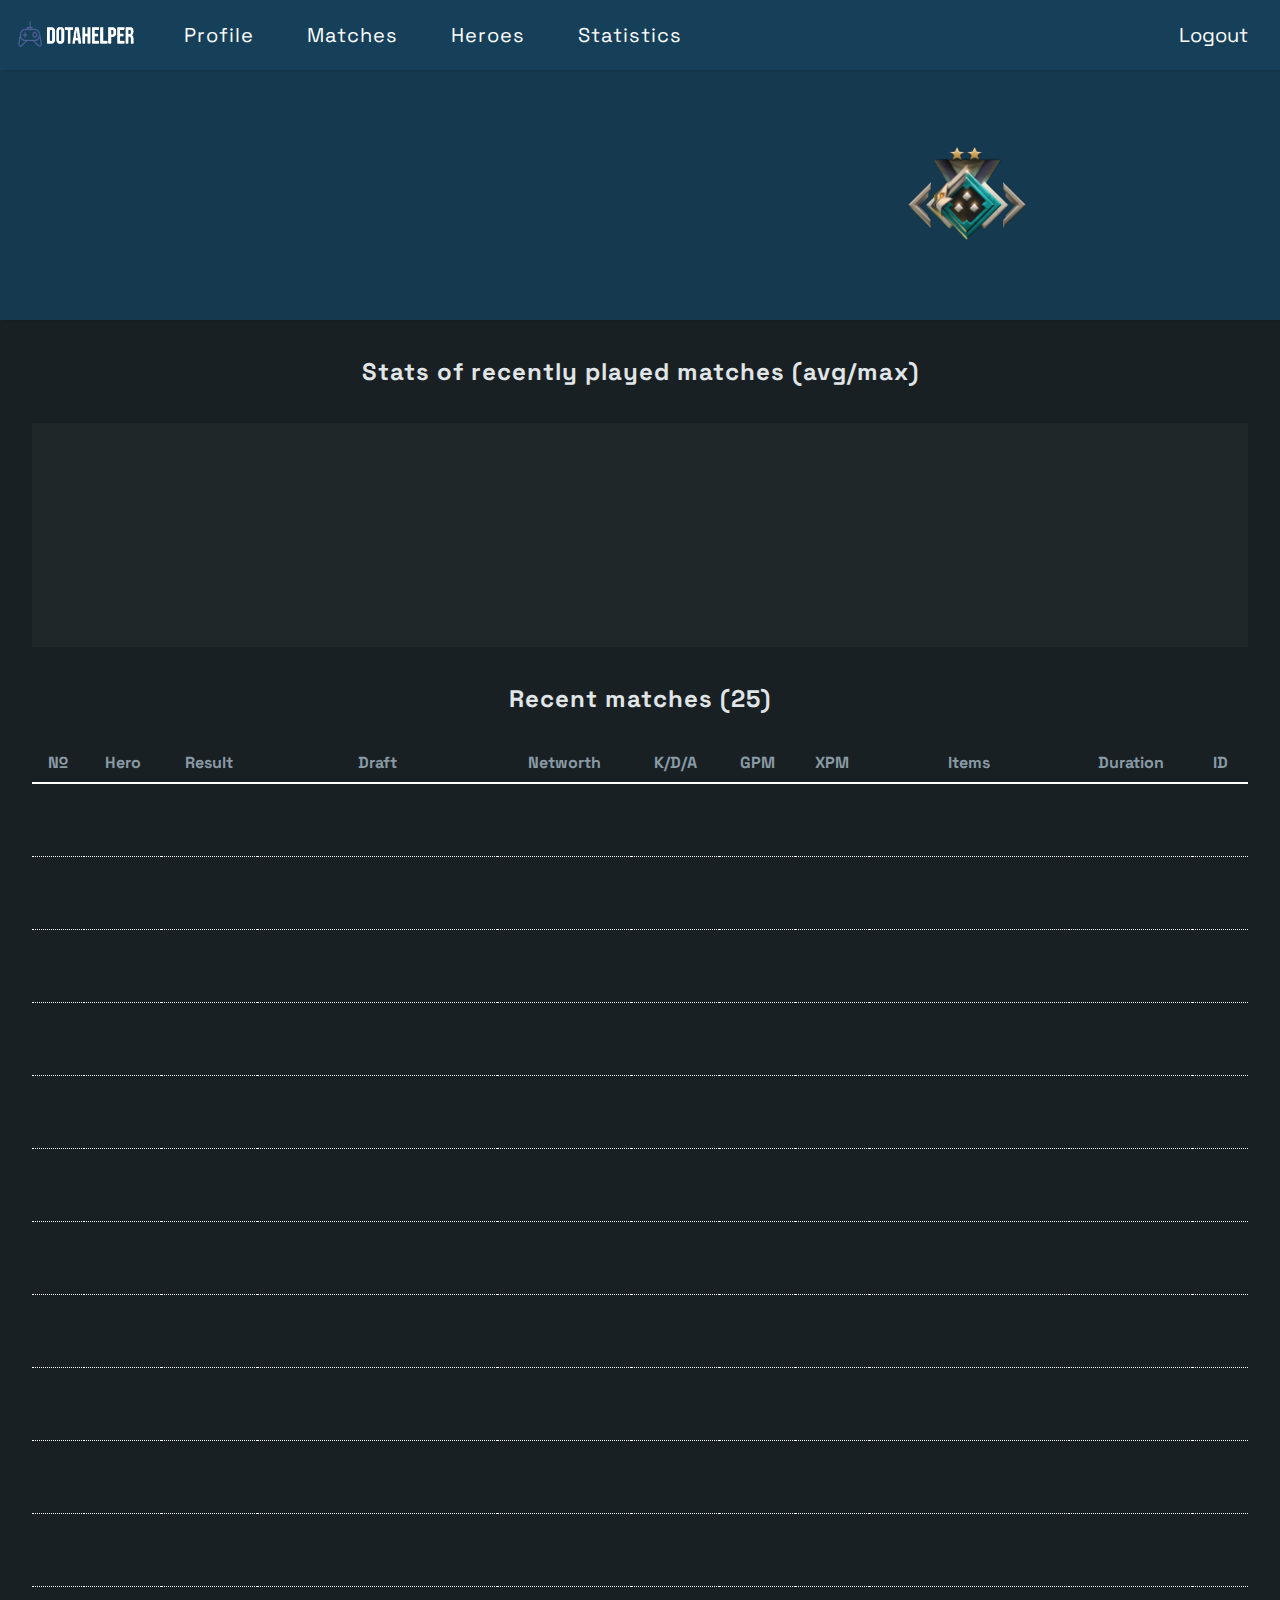
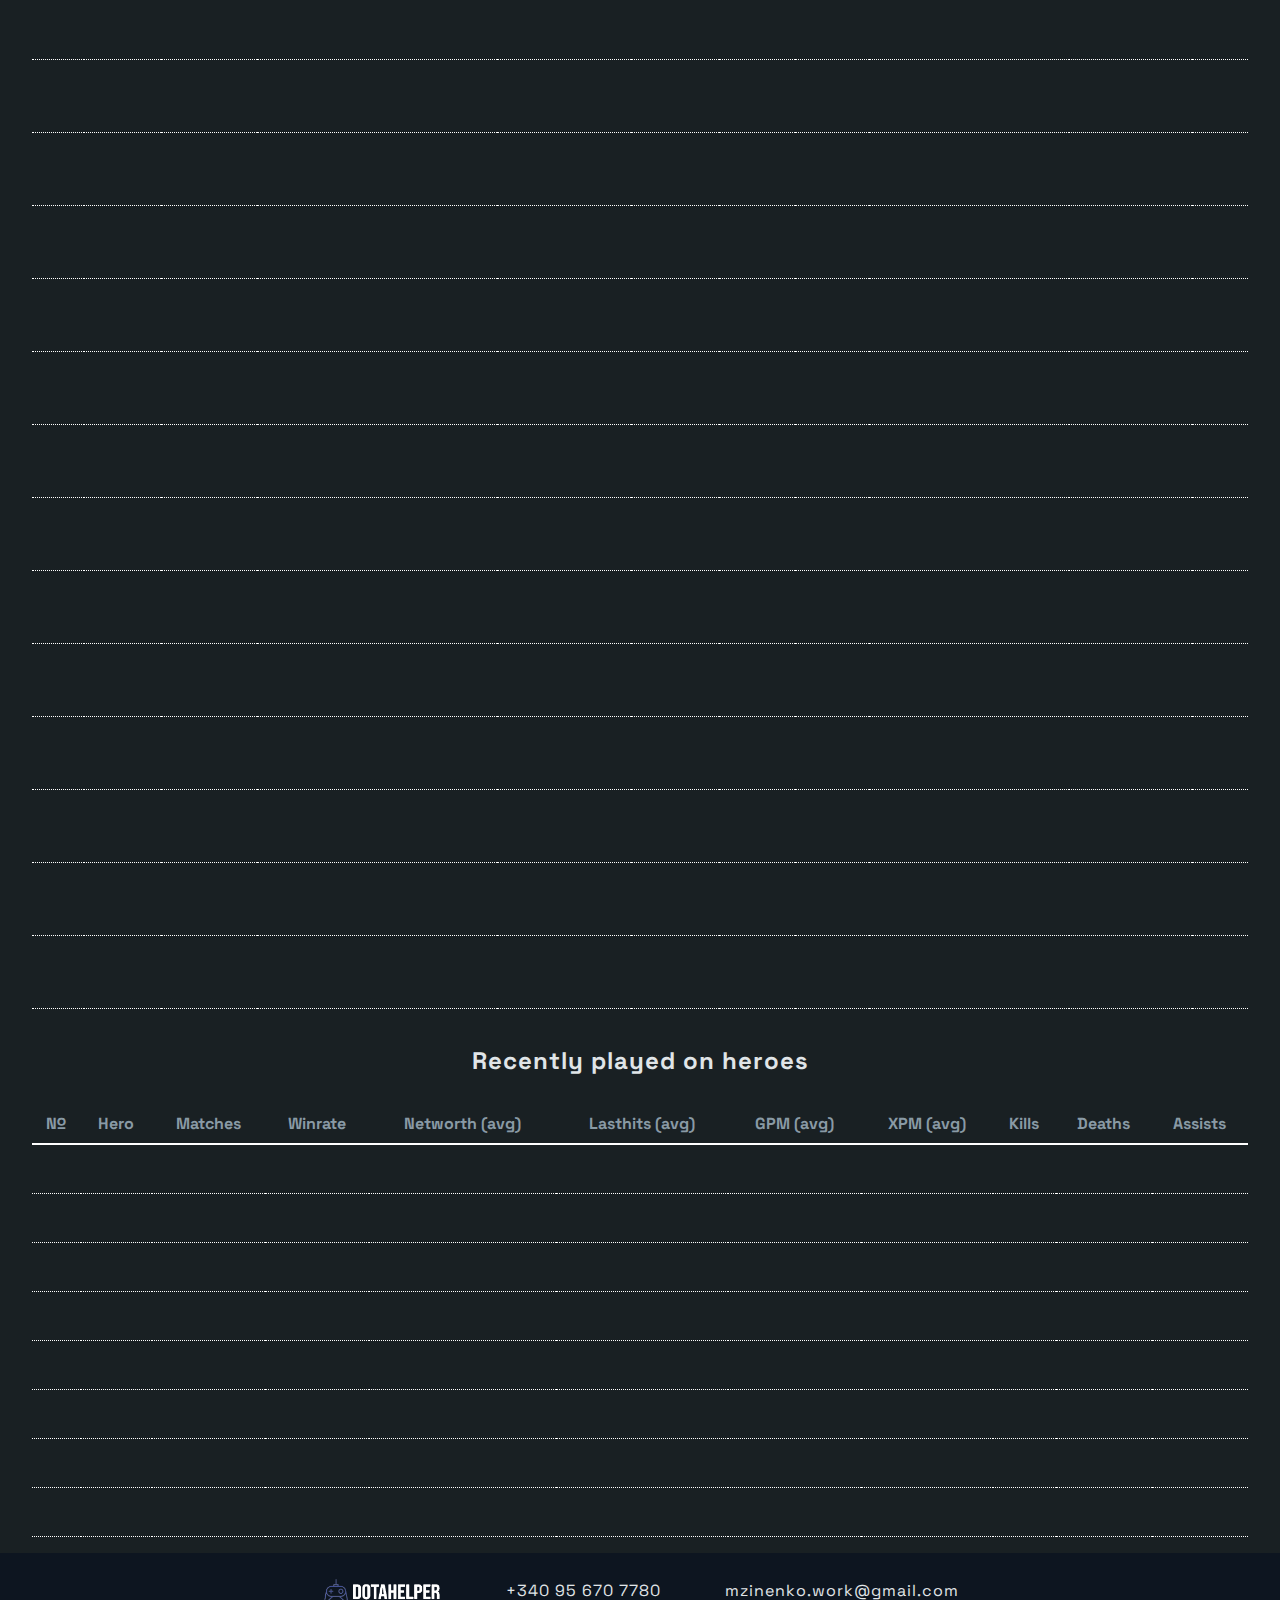
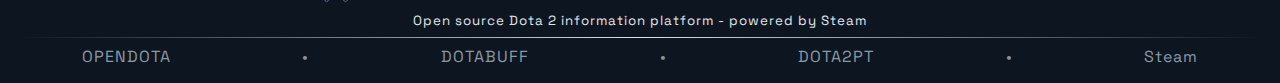
<file: index.html>
<!DOCTYPE html>
<html lang="en">

<head>
    <meta charset="UTF-8">
    <meta http-equiv="X-UA-Compatible" content="IE=edge">
    <meta name="viewport" content="width=device-width, initial-scale=1.0">
    <title>Dota Helper</title>
    <link rel="shortcut icon" href="/image/favicon.png" type="image/x-icon">
    <link rel="preconnect" href="https://fonts.googleapis.com">
    <link rel="preconnect" href="https://fonts.gstatic.com" crossorigin>
    <link href="https://fonts.googleapis.com/css2?family=Space+Grotesk:wght@300;400;500;600;700&display=swap"
        rel="stylesheet">
    <link rel="stylesheet" href="style.css">
</head>

<body id="mainBody">
    <a id="to-top">
        <div class="mark"></div>
    </a>
    <nav id="mainNav" class="navbar navbar_bg-dark sidenav">
        <button id="openbtn" class="navbar__toggler">☰</button>
        <div class="navbar__logo"><img src="/image/logo-removed-bg.png" alt="" width="120px" height="30px"></div>
        <div class="option">
            <a id="profile" class="navbar__link navbar__link_text-info" href="#profile-anchor">Profile</a>
            <a id="matches" class="navbar__link navbar__link_text-info" href="#matches-anchor">Matches</a>
            <a id="heroes" class="navbar__link navbar__link_text-info" href="#heroes-anchor">Heroes</a>
            <a id="statistics" class="navbar__link navbar__link_text-info" href="#statistics-anchor">Statistics</a>
        </div>
        <button class="navbar__logout-button">Logout</button>
    </nav>

    <a class="navbar-anchor" name="profile-anchor"></a>
    <div class="profile-info">
        <div class="profile-info__logo skeleton"></div>
        <div class="profile-info__content profile-content">
            <div class="profile-content__buttons profile-buttons">
                <div class="profile-buttons__title skeleton skeleton-text-24"></div>
                <div class="profile-buttons__picture skeleton" style="margin-left: .5rem;"></div>
            </div>
            <div class="profile-info__stats stats">
                <div style="width: 80%">
                    <div class="stats__container wins skeleton skeleton-text"></div>
                    <div class="stats__container wins skeleton skeleton-text"></div>
                </div>
            </div>
        </div>
        <div class="profile-info__rank"><img src="/image/rank_image-removebg-preview.png" alt="" height="124px"
                width="124px"></div>
    </div>

    <main class="content-container main-content">
        <a class="navbar-anchor" name="statistics-anchor"></a>
        <h2>Stats of recently played matches (avg/max)</h2>
        <div class="main-content__recently-played recently-played">
            <ul class="recently-played__list recent-matches-list">
                <li class="recent-matches-list__item ">
                    <div style="height: 57px; width: 100px;">
                        <div class="skeleton skeleton-text-14"></div>
                        <div class="skeleton skeleton-text-24"></div>
                    </div>
                </li>
                <li class="recent-matches-list__item ">
                    <div style="height: 57px; width: 100px;">
                        <div class="skeleton skeleton-text-14"></div>
                        <div class="skeleton skeleton-text-24"></div>
                    </div>
                </li>
                <li class="recent-matches-list__item ">
                    <div style="height: 57px; width: 100px;">
                        <div class="skeleton skeleton-text-14"></div>
                        <div class="skeleton skeleton-text-24"></div>
                    </div>
                </li>
                <li class="recent-matches-list__item ">
                    <div style="height: 57px; width: 100px;">
                        <div class="skeleton skeleton-text-14"></div>
                        <div class="skeleton skeleton-text-24"></div>
                    </div>
                </li>
                <li class="recent-matches-list__item ">
                    <div style="height: 57px; width: 100px;">
                        <div class="skeleton skeleton-text-14"></div>
                        <div class="skeleton skeleton-text-24"></div>
                    </div>
                </li>
                <li class="recent-matches-list__item ">
                    <div style="height: 57px; width: 100px;">
                        <div class="skeleton skeleton-text-14"></div>
                        <div class="skeleton skeleton-text-24"></div>
                    </div>
                </li>
                <li class="recent-matches-list__item ">
                    <div style="height: 57px; width: 100px;">
                        <div class="skeleton skeleton-text-14"></div>
                        <div class="skeleton skeleton-text-24"></div>
                    </div>
                </li>
                <li class="recent-matches-list__item ">
                    <div style="height: 57px; width: 100px;">
                        <div class="skeleton skeleton-text-14"></div>
                        <div class="skeleton skeleton-text-24"></div>
                    </div>
                </li>
                <li class="recent-matches-list__item ">
                    <div style="height: 57px; width: 100px;">
                        <div class="skeleton skeleton-text-14"></div>
                        <div class="skeleton skeleton-text-24"></div>
                    </div>
                </li>
                <li class="recent-matches-list__item ">
                    <div style="height: 57px; width: 100px;">
                        <div class="skeleton skeleton-text-14"></div>
                        <div class="skeleton skeleton-text-24"></div>
                    </div>
                </li>
                <li class="recent-matches-list__item ">
                    <div style="height: 57px; width: 100px;">
                        <div class="skeleton skeleton-text-14"></div>
                        <div class="skeleton skeleton-text-24"></div>
                    </div>
                </li>
            </ul>
        </div>
        <a class="navbar-anchor" name="matches-anchor"></a>
        <h2>Recent matches (25)</h2>
        <div class="responsive-table-container">
            <table class="table main-content__matches-table matches-table">
                <thead>
                    <th class="matches-table__th _text-muted match-info__num">
                        <button class="matches-table__sort-button">№</button>
                    </th>
                    <th class="matches-table__th _text-muted match-info__hero">
                        <button class="matches-table__sort-button">Hero</button>
                    </th>
                    <th class="matches-table__th _text-muted match-info__result">
                        <button class="matches-table__sort-button">Result</button>
                    </th>
                    <th class="matches-table__th _text-muted match-info__draft">
                        <button class="matches-table__sort-button disabled" disabled>Draft
                    </th>
                    <th class="matches-table__th _text-muted match-info__networth">
                        <button class="matches-table__sort-button">Networth</button>
                    </th>
                    <th class="matches-table__th _text-muted match-info_kda">
                        <button class="matches-table__sort-button">K/D/A</button>
                    </th>
                    <th class="matches-table__th _text-muted match-info__gpm">
                        <button class="matches-table__sort-button">GPM</button>
                    </th>
                    <th class="matches-table__th _text-muted match-info__xpm">
                        <button class="matches-table__sort-button">XPM</button>
                    </th>
                    <th class="matches-table__th _text-muted match-info__items">
                        <button class="matches-table__sort-button disabled" disabled>Items</button>
                    </th>
                    <th class="matches-table__th _text-muted match-info__duration">
                        <button class="matches-table__sort-button">Duration</button>
                    </th>
                    <th class="matches-table__th _text-muted match-info__match-id">
                        <button class="matches-table__sort-button disabled" disabled>ID</button>
                    </th>
                </thead>
                <tbody id="matchesTable">
                    <tr class="matches-table__tr-start"></tr>
                    <template class="matches-table__template">
                        <tr class="match-info" style="width: 100%">
                            <td class="matches-table__td match-info__match-id" data-label="№">
                                <div class="skeleton skeleton-text-14"></div>
                            </td>
                            <td class="matches-table__td match-info__hero" data-label="Hero">
                                <div class="skeleton" style="width: 32px; height: 32px; margin: auto;"></div>
                            </td>
                            <td class="matches-table__td match-info__result" data-label="Result">
                                <div class="skeleton skeleton-text-14"></div>
                            </td>
                            <td class="matches-table__td match-info__draft" data-label="Draft">
                                <div class="draft">
                                    <div class="team team-radiant">
                                        <div class="skeleton" style="width: 24px; height: 24px; margin: 2px;"></div>
                                        <div class="skeleton" style="width: 24px; height: 24px; margin: 2px;"></div>
                                        <div class="skeleton" style="width: 24px; height: 24px; margin: 2px;"></div>
                                        <div class="skeleton" style="width: 24px; height: 24px; margin: 2px;"></div>
                                        <div class="skeleton" style="width: 24px; height: 24px; margin: 2px;"></div>
                                    </div>
                                    <div class="team team-dire">
                                        <div class="skeleton" style="width: 24px; height: 24px; margin: 2px;"></div>
                                        <div class="skeleton" style="width: 24px; height: 24px; margin: 2px;"></div>
                                        <div class="skeleton" style="width: 24px; height: 24px; margin: 2px;"></div>
                                        <div class="skeleton" style="width: 24px; height: 24px; margin: 2px;"></div>
                                        <div class="skeleton" style="width: 24px; height: 24px; margin: 2px;"></div>
                                    </div>
                                </div>
                            </td>
                            <td class="matches-table__td match-info__networth" data-label="Networth">
                                <div class="skeleton skeleton-text-14"></div>
                            </td>
                            <td class="matches-table__td match-info__kda" data-label="K/D/A">
                                <div class="skeleton skeleton-text-14"></div>
                            </td>
                            <td class="matches-table__td match-info__gpm" valign="center" data-label="GPM">
                                <div class="skeleton skeleton-text-14"></div>
                            </td>
                            <td class="matches-table__td match-info__xpm" data-label="XPM">
                                <div class="skeleton skeleton-text-14"></div>
                            </td>
                            <td class="matches-table__td match-info__items" data-label="Items">
                                <div class="items-container">
                                    <div class="skeleton" style="width: 34px; height: 24px; margin: 2px;"></div>
                                    <div class="skeleton" style="width: 34px; height: 24px; margin: 2px;"></div>
                                    <div class="skeleton" style="width: 34px; height: 24px; margin: 2px;"></div>
                                    <div class="skeleton" style="width: 34px; height: 24px; margin: 2px;"></div>
                                    <div class="skeleton" style="width: 34px; height: 24px; margin: 2px;"></div>
                                    <div class="skeleton" style="width: 34px; height: 24px; margin: 2px;"></div>
                                </div>
                            </td>
                            <td class="matches-table__td match-info__duration" data-label="Duration">
                                <div class="skeleton skeleton-text-14"></div>
                            </td>
                            <td class="matches-table__td match-info__match-id" data-label="ID">
                                <div class="skeleton" style="width: 20px; height: 20px; margin: auto;"></div>
                            </td>
                        </tr>
                    </template>
                    <tr class="matches-table__tr-end"></tr>
                </tbody>
            </table>
        </div>
        <a class="navbar-anchor" name="heroes-anchor"></a>
        <h2>Recently played on heroes</h2>
        <div class="responsive-table-container">
            <table class="table main-content__heroes-table heroes-table">
                <thead>
                    <th class="heroes-table__th _text-muted heroes-info__num">
                        <button class="heroes-table__sort-button">№</button>
                    </th>
                    <th class="heroes-table__th _text-muted heroes-info__hero">
                        <button class="heroes-table__sort-button">Hero</button>
                    </th>
                    <th class="heroes-table__th _text-muted heroes-info__matches">
                        <button class="heroes-table__sort-button">Matches</button>
                    </th>
                    <th class="heroes-table__th _text-muted heroes-info__winrate">
                        <button class="heroes-table__sort-button">Winrate</button>
                    </th>
                    <th class="heroes-table__th _text-muted heroes-info__networth">
                        <button class="heroes-table__sort-button">Networth (avg)</button>
                    </th>
                    <th class="heroes-table__th _text-muted heroes-info__lasthits">
                        <button class="heroes-table__sort-button">Lasthits (avg)</button>
                    </th>
                    <th class="heroes-table__th _text-muted heroes-info__gpm">
                        <button class="heroes-table__sort-button">GPM (avg)</button>
                    </th>
                    <th class="heroes-table__th _text-muted heroes-info__xpm">
                        <button class="heroes-table__sort-button">XPM (avg)</button>
                    </th>
                    <th class="heroes-table__th _text-muted heroes-info__kills">
                        <button class="heroes-table__sort-button">Kills</button>
                    </th>
                    <th class="heroes-table__th _text-muted heroes-info__deathes">
                        <button class="heroes-table__sort-button">Deaths</button>
                    </th>
                    <th class="heroes-table__th _text-muted heroes-info__assists">
                        <button class="heroes-table__sort-button">Assists</button>
                    </th>
                </thead>
                <tbody id="heroesTable">
                    <tr class="heroes-table__tr-start"></tr>
                    <!--<template class="heroes-table__template">
                        <tr class="heroes-info">
                            <td class="heroes-table__td heroes-info__hero" data-label="№">
                                <div class="skeleton skeleton-text-14"></div>
                            </td>
                            <td class="heroes-table__td heroes-info__hero" data-label="Hero">
                                <div class="skeleton" style="width: 32px; height: 32px; margin: auto;"></div>
                            </td>
                            <td class="heroes-table__td heroes-info__matches" data-label="Matches">
                                <div class="skeleton skeleton-text-14"></div>
                            </td>
                            <td class="heroes-table__td heroes-info__winrate" data-label="Winrate">
                                <div class="skeleton skeleton-text-14"></div>
                            </td>
                            <td class="heroes-table__td heroes-info__networth" data-label="Networth">
                                <div class="skeleton skeleton-text-14"></div>
                            </td>
                            <td class="heroes-table__td heroes-info__lasthits" data-label="Lasthits">
                                <div class="skeleton skeleton-text-14"></div>
                            </td>
                            <td class="heroes-table__td heroes-info__gpm" data-label="GPM (avg)">
                                <div class="skeleton skeleton-text-14"></div>
                            </td>
                            <td class="heroes-table__td heroes-info__xpm" data-label="XPM (avg)">
                                <div class="skeleton skeleton-text-14"></div>
                            </td>
                            <td class="heroes-table__td heroes-info__kills" data-label="Kills">
                                <div class="skeleton skeleton-text-14"></div>
                            </td>
                            <td class="heroes-table__td heroes-info__deathes" data-label="Deathes">
                                <div class="skeleton skeleton-text-14"></div>
                            </td>
                            <td class="heroes-table__td heroes-info__assists" data-label="Assists">
                                <div class="skeleton skeleton-text-14"></div>
                            </td>
                        </tr>
                    </template>-->
                    <tr class="heroes-info">
                        <td class="heroes-table__td heroes-info__hero" data-label="№">
                            <div class="skeleton skeleton-text-14"></div>
                        </td>
                        <td class="heroes-table__td heroes-info__hero" data-label="Hero">
                            <div class="skeleton" style="width: 32px; height: 32px; margin: auto;"></div>
                        </td>
                        <td class="heroes-table__td heroes-info__matches" data-label="Matches">
                            <div class="skeleton skeleton-text-14"></div>
                        </td>
                        <td class="heroes-table__td heroes-info__winrate" data-label="Winrate">
                            <div class="skeleton skeleton-text-14"></div>
                        </td>
                        <td class="heroes-table__td heroes-info__networth" data-label="Networth">
                            <div class="skeleton skeleton-text-14"></div>
                        </td>
                        <td class="heroes-table__td heroes-info__lasthits" data-label="Lasthits">
                            <div class="skeleton skeleton-text-14"></div>
                        </td>
                        <td class="heroes-table__td heroes-info__gpm" data-label="GPM (avg)">
                            <div class="skeleton skeleton-text-14"></div>
                        </td>
                        <td class="heroes-table__td heroes-info__xpm" data-label="XPM (avg)">
                            <div class="skeleton skeleton-text-14"></div>
                        </td>
                        <td class="heroes-table__td heroes-info__kills" data-label="Kills">
                            <div class="skeleton skeleton-text-14"></div>
                        </td>
                        <td class="heroes-table__td heroes-info__deathes" data-label="Deathes">
                            <div class="skeleton skeleton-text-14"></div>
                        </td>
                        <td class="heroes-table__td heroes-info__assists" data-label="Assists">
                            <div class="skeleton skeleton-text-14"></div>
                        </td>
                    </tr>
                    <tr class="heroes-info">
                        <td class="heroes-table__td heroes-info__hero" data-label="№">
                            <div class="skeleton skeleton-text-14"></div>
                        </td>
                        <td class="heroes-table__td heroes-info__hero" data-label="Hero">
                            <div class="skeleton" style="width: 32px; height: 32px; margin: auto;"></div>
                        </td>
                        <td class="heroes-table__td heroes-info__matches" data-label="Matches">
                            <div class="skeleton skeleton-text-14"></div>
                        </td>
                        <td class="heroes-table__td heroes-info__winrate" data-label="Winrate">
                            <div class="skeleton skeleton-text-14"></div>
                        </td>
                        <td class="heroes-table__td heroes-info__networth" data-label="Networth">
                            <div class="skeleton skeleton-text-14"></div>
                        </td>
                        <td class="heroes-table__td heroes-info__lasthits" data-label="Lasthits">
                            <div class="skeleton skeleton-text-14"></div>
                        </td>
                        <td class="heroes-table__td heroes-info__gpm" data-label="GPM (avg)">
                            <div class="skeleton skeleton-text-14"></div>
                        </td>
                        <td class="heroes-table__td heroes-info__xpm" data-label="XPM (avg)">
                            <div class="skeleton skeleton-text-14"></div>
                        </td>
                        <td class="heroes-table__td heroes-info__kills" data-label="Kills">
                            <div class="skeleton skeleton-text-14"></div>
                        </td>
                        <td class="heroes-table__td heroes-info__deathes" data-label="Deathes">
                            <div class="skeleton skeleton-text-14"></div>
                        </td>
                        <td class="heroes-table__td heroes-info__assists" data-label="Assists">
                            <div class="skeleton skeleton-text-14"></div>
                        </td>
                    </tr>
                    <tr class="heroes-info">
                        <td class="heroes-table__td heroes-info__hero" data-label="№">
                            <div class="skeleton skeleton-text-14"></div>
                        </td>
                        <td class="heroes-table__td heroes-info__hero" data-label="Hero">
                            <div class="skeleton" style="width: 32px; height: 32px; margin: auto;"></div>
                        </td>
                        <td class="heroes-table__td heroes-info__matches" data-label="Matches">
                            <div class="skeleton skeleton-text-14"></div>
                        </td>
                        <td class="heroes-table__td heroes-info__winrate" data-label="Winrate">
                            <div class="skeleton skeleton-text-14"></div>
                        </td>
                        <td class="heroes-table__td heroes-info__networth" data-label="Networth">
                            <div class="skeleton skeleton-text-14"></div>
                        </td>
                        <td class="heroes-table__td heroes-info__lasthits" data-label="Lasthits">
                            <div class="skeleton skeleton-text-14"></div>
                        </td>
                        <td class="heroes-table__td heroes-info__gpm" data-label="GPM (avg)">
                            <div class="skeleton skeleton-text-14"></div>
                        </td>
                        <td class="heroes-table__td heroes-info__xpm" data-label="XPM (avg)">
                            <div class="skeleton skeleton-text-14"></div>
                        </td>
                        <td class="heroes-table__td heroes-info__kills" data-label="Kills">
                            <div class="skeleton skeleton-text-14"></div>
                        </td>
                        <td class="heroes-table__td heroes-info__deathes" data-label="Deathes">
                            <div class="skeleton skeleton-text-14"></div>
                        </td>
                        <td class="heroes-table__td heroes-info__assists" data-label="Assists">
                            <div class="skeleton skeleton-text-14"></div>
                        </td>
                    </tr>
                    <tr class="heroes-info">
                        <td class="heroes-table__td heroes-info__hero" data-label="№">
                            <div class="skeleton skeleton-text-14"></div>
                        </td>
                        <td class="heroes-table__td heroes-info__hero" data-label="Hero">
                            <div class="skeleton" style="width: 32px; height: 32px; margin: auto;"></div>
                        </td>
                        <td class="heroes-table__td heroes-info__matches" data-label="Matches">
                            <div class="skeleton skeleton-text-14"></div>
                        </td>
                        <td class="heroes-table__td heroes-info__winrate" data-label="Winrate">
                            <div class="skeleton skeleton-text-14"></div>
                        </td>
                        <td class="heroes-table__td heroes-info__networth" data-label="Networth">
                            <div class="skeleton skeleton-text-14"></div>
                        </td>
                        <td class="heroes-table__td heroes-info__lasthits" data-label="Lasthits">
                            <div class="skeleton skeleton-text-14"></div>
                        </td>
                        <td class="heroes-table__td heroes-info__gpm" data-label="GPM (avg)">
                            <div class="skeleton skeleton-text-14"></div>
                        </td>
                        <td class="heroes-table__td heroes-info__xpm" data-label="XPM (avg)">
                            <div class="skeleton skeleton-text-14"></div>
                        </td>
                        <td class="heroes-table__td heroes-info__kills" data-label="Kills">
                            <div class="skeleton skeleton-text-14"></div>
                        </td>
                        <td class="heroes-table__td heroes-info__deathes" data-label="Deathes">
                            <div class="skeleton skeleton-text-14"></div>
                        </td>
                        <td class="heroes-table__td heroes-info__assists" data-label="Assists">
                            <div class="skeleton skeleton-text-14"></div>
                        </td>
                    </tr>
                    <tr class="heroes-info">
                        <td class="heroes-table__td heroes-info__hero" data-label="№">
                            <div class="skeleton skeleton-text-14"></div>
                        </td>
                        <td class="heroes-table__td heroes-info__hero" data-label="Hero">
                            <div class="skeleton" style="width: 32px; height: 32px; margin: auto;"></div>
                        </td>
                        <td class="heroes-table__td heroes-info__matches" data-label="Matches">
                            <div class="skeleton skeleton-text-14"></div>
                        </td>
                        <td class="heroes-table__td heroes-info__winrate" data-label="Winrate">
                            <div class="skeleton skeleton-text-14"></div>
                        </td>
                        <td class="heroes-table__td heroes-info__networth" data-label="Networth">
                            <div class="skeleton skeleton-text-14"></div>
                        </td>
                        <td class="heroes-table__td heroes-info__lasthits" data-label="Lasthits">
                            <div class="skeleton skeleton-text-14"></div>
                        </td>
                        <td class="heroes-table__td heroes-info__gpm" data-label="GPM (avg)">
                            <div class="skeleton skeleton-text-14"></div>
                        </td>
                        <td class="heroes-table__td heroes-info__xpm" data-label="XPM (avg)">
                            <div class="skeleton skeleton-text-14"></div>
                        </td>
                        <td class="heroes-table__td heroes-info__kills" data-label="Kills">
                            <div class="skeleton skeleton-text-14"></div>
                        </td>
                        <td class="heroes-table__td heroes-info__deathes" data-label="Deathes">
                            <div class="skeleton skeleton-text-14"></div>
                        </td>
                        <td class="heroes-table__td heroes-info__assists" data-label="Assists">
                            <div class="skeleton skeleton-text-14"></div>
                        </td>
                    </tr>
                    <tr class="heroes-info">
                        <td class="heroes-table__td heroes-info__hero" data-label="№">
                            <div class="skeleton skeleton-text-14"></div>
                        </td>
                        <td class="heroes-table__td heroes-info__hero" data-label="Hero">
                            <div class="skeleton" style="width: 32px; height: 32px; margin: auto;"></div>
                        </td>
                        <td class="heroes-table__td heroes-info__matches" data-label="Matches">
                            <div class="skeleton skeleton-text-14"></div>
                        </td>
                        <td class="heroes-table__td heroes-info__winrate" data-label="Winrate">
                            <div class="skeleton skeleton-text-14"></div>
                        </td>
                        <td class="heroes-table__td heroes-info__networth" data-label="Networth">
                            <div class="skeleton skeleton-text-14"></div>
                        </td>
                        <td class="heroes-table__td heroes-info__lasthits" data-label="Lasthits">
                            <div class="skeleton skeleton-text-14"></div>
                        </td>
                        <td class="heroes-table__td heroes-info__gpm" data-label="GPM (avg)">
                            <div class="skeleton skeleton-text-14"></div>
                        </td>
                        <td class="heroes-table__td heroes-info__xpm" data-label="XPM (avg)">
                            <div class="skeleton skeleton-text-14"></div>
                        </td>
                        <td class="heroes-table__td heroes-info__kills" data-label="Kills">
                            <div class="skeleton skeleton-text-14"></div>
                        </td>
                        <td class="heroes-table__td heroes-info__deathes" data-label="Deathes">
                            <div class="skeleton skeleton-text-14"></div>
                        </td>
                        <td class="heroes-table__td heroes-info__assists" data-label="Assists">
                            <div class="skeleton skeleton-text-14"></div>
                        </td>
                    </tr>
                    <tr class="heroes-info">
                        <td class="heroes-table__td heroes-info__hero" data-label="№">
                            <div class="skeleton skeleton-text-14"></div>
                        </td>
                        <td class="heroes-table__td heroes-info__hero" data-label="Hero">
                            <div class="skeleton" style="width: 32px; height: 32px; margin: auto;"></div>
                        </td>
                        <td class="heroes-table__td heroes-info__matches" data-label="Matches">
                            <div class="skeleton skeleton-text-14"></div>
                        </td>
                        <td class="heroes-table__td heroes-info__winrate" data-label="Winrate">
                            <div class="skeleton skeleton-text-14"></div>
                        </td>
                        <td class="heroes-table__td heroes-info__networth" data-label="Networth">
                            <div class="skeleton skeleton-text-14"></div>
                        </td>
                        <td class="heroes-table__td heroes-info__lasthits" data-label="Lasthits">
                            <div class="skeleton skeleton-text-14"></div>
                        </td>
                        <td class="heroes-table__td heroes-info__gpm" data-label="GPM (avg)">
                            <div class="skeleton skeleton-text-14"></div>
                        </td>
                        <td class="heroes-table__td heroes-info__xpm" data-label="XPM (avg)">
                            <div class="skeleton skeleton-text-14"></div>
                        </td>
                        <td class="heroes-table__td heroes-info__kills" data-label="Kills">
                            <div class="skeleton skeleton-text-14"></div>
                        </td>
                        <td class="heroes-table__td heroes-info__deathes" data-label="Deathes">
                            <div class="skeleton skeleton-text-14"></div>
                        </td>
                        <td class="heroes-table__td heroes-info__assists" data-label="Assists">
                            <div class="skeleton skeleton-text-14"></div>
                        </td>
                    </tr>
                    <tr class="heroes-info">
                        <td class="heroes-table__td heroes-info__hero" data-label="№">
                            <div class="skeleton skeleton-text-14"></div>
                        </td>
                        <td class="heroes-table__td heroes-info__hero" data-label="Hero">
                            <div class="skeleton" style="width: 32px; height: 32px; margin: auto;"></div>
                        </td>
                        <td class="heroes-table__td heroes-info__matches" data-label="Matches">
                            <div class="skeleton skeleton-text-14"></div>
                        </td>
                        <td class="heroes-table__td heroes-info__winrate" data-label="Winrate">
                            <div class="skeleton skeleton-text-14"></div>
                        </td>
                        <td class="heroes-table__td heroes-info__networth" data-label="Networth">
                            <div class="skeleton skeleton-text-14"></div>
                        </td>
                        <td class="heroes-table__td heroes-info__lasthits" data-label="Lasthits">
                            <div class="skeleton skeleton-text-14"></div>
                        </td>
                        <td class="heroes-table__td heroes-info__gpm" data-label="GPM (avg)">
                            <div class="skeleton skeleton-text-14"></div>
                        </td>
                        <td class="heroes-table__td heroes-info__xpm" data-label="XPM (avg)">
                            <div class="skeleton skeleton-text-14"></div>
                        </td>
                        <td class="heroes-table__td heroes-info__kills" data-label="Kills">
                            <div class="skeleton skeleton-text-14"></div>
                        </td>
                        <td class="heroes-table__td heroes-info__deathes" data-label="Deathes">
                            <div class="skeleton skeleton-text-14"></div>
                        </td>
                        <td class="heroes-table__td heroes-info__assists" data-label="Assists">
                            <div class="skeleton skeleton-text-14"></div>
                        </td>
                    </tr>
                    <tr class="heroes-table__tr-end"></tr>
                </tbody>
            </table>
        </div>
    </main>

    <footer class="footer">
        <div class="content-container">
            <div class="footer__contact content">
                <img src="/image/logo-removed-bg.png" alt="30px" width="120px">
                <span>+340 95 670 7780</span>
                <span>mzinenko.work@gmail.com</span>
            </div>
            <small class="footer__about">Open source Dota 2 information platform - powered by Steam</small>
            <hr>
            <div class="footer__pages">
                <a class="_text-muted" href="https://www.opendota.com/" target="_blank">OPENDOTA</a>
                <div class="divider">•</div>
                <a class="_text-muted" href="https://www.dotabuff.com/" target="_blank">DOTABUFF</a>
                <div class="divider">•</div>
                <a class="_text-muted" href="https://dota2protracker.com/" target="_blank">DOTA2PT</a>
                <div class="divider">•</div>
                <a class="_text-muted" href="https://store.steampowered.com/" target="_blank">Steam</a>
            </div>
        </div>
    </footer>
</body>
<script src="https://ajax.googleapis.com/ajax/libs/jquery/3.6.0/jquery.min.js"></script>
<script type="module" src="/scripts/pages/home/index.mjs"></script>
<script>
</script>

</html>
</file>
<file: style.css>
html {
    scroll-behavior: smooth;
}

.skeleton {
    animation: skeleton-loading 1s linear infinite alternate;
    height: 100%;
    border-radius: 5rem;
    margin-bottom: .25rem;
}

.skeleton-text {
    width: 100%;
    height: .25rem;
    border-radius: .5rem;
    margin-bottom: .25rem;
}

.skeleton-text-14 {
    width: 100%;
    height: 18px;
    border-radius: .5rem;
}

.skeleton-text-16 {
    width: 100%;
    height: 20px;
    border-radius: .5rem;
    margin-bottom: .25rem;
}

.skeleton-text-24 {
    width: 100%;
    height: 28px;
    border-radius: .5rem;
    margin-bottom: .25rem;
}

.skeleton-text:last-child,
.skeleton-text-14:last-child,
.skeleton-text-16:last-child,
.skeleton-text-24:last-child {
    margin-bottom: 0;
}

@keyframes skeleton-loading {
    0% {
        background-color: hsl(200, 20%, 40%);
    }

    100% {
        background-color: hsl(200, 20%, 65%);
    }
}


.hidden-menu {
    height: 30vh;
    background-color: red;
    position: absolute;
    width: 100%;
    left: 0%;
}

.content-container {
    max-width: 1440px;
    margin-left: auto;
    margin-right: auto;
}

._text-muted {
    color: #899AA5;
}

._text-info {
    color: #E0E5E8;
}

._text-danger {
    color: #F14A4B;
}

._text-succes {
    color: #66BB6A;
}

._text-gold {
    color: #C9AF1D;
}

#to-top {
    display: none;
    background-color: #16405A;
    width: 50px;
    height: 50px;
    text-align: center;
    border-radius: 4px;
    position: fixed;
    bottom: 30px;
    right: 30px;
    transition: background-color .3s;
    z-index: 10000;
}

#to-top.show {
    display: inline-block;
    opacity: 0;
    animation: show 2.5s forwards;
}

@keyframes show {
    0% {
        opacity: 0;
    }

    100% {
        opacity: 0.8;
    }
}

#to-top:hover {
    cursor: pointer;
    background-color: #333;
}

#to-top:active {
    background-color: #555;
}

.mark {
    position: relative;
    top: 20px;
    left: 15px;
    width: 20px;
    height: 20px;
    transform: rotate(-45deg);
    border-top: 2px solid #fff;
    border-right: 2px solid #fff;
}

.mark.show {
    transform: rotate(-225deg);
    transition: 0.3s;
    top: 10px;
}

body {
    font-family: 'Space Grotesk', sans-serif;
    font-style: normal;
    font-weight: 400;
    letter-spacing: 1px;
    color: #E0E5E8;
    display: grid;
    grid-template-areas:
        "navbar"
        "profile"
        "main"
        "footer";
    grid-template-rows: 70px 250px 1fr 130px;
    grid-template-columns: 100%;
    min-height: 100vh;
    margin: 0;
    background-color: rgb(25, 32, 35);
}

.navbar {
    grid-area: navbar;
    position: relative;
    z-index: 4444;
    display: flex;
    justify-content: left;
    align-items: center;
    padding-left: 1rem;
    padding-right: 1rem;
    box-shadow: rgb(0 0 0 / 23%) 2px 2px 3px -2px;
}

.navbar__toggler {
    display: none;
    background-color: inherit;
    border: 0;
    font-size: 20px;
}

.navbar_bg-dark {
    background-color: #16405A;
}

.navbar__logo {
    padding-top: 0.2rem;
}

.navbar__link {
    text-decoration: none;
    margin-left: 3rem;
    font-size: 20px;
}

.navbar__link_text-info {
    color: #FFF;
}

.navbar__logout-button {
    background-color: inherit;
    border: none;
    font-size: 20px;
    color: #FFF;
    font-family: inherit;
    font-weight: inherit;
    position: absolute;
    right: 2%;
    cursor: pointer;
}

.profile-info {
    grid-area: profile;
    background-color: #15394F;
    display: flex;
    justify-content: center;
    align-items: center;
    box-shadow: rgb(0 0 0 / 23%) 2px 2px 3px -2px;
}

.profile-info__logo {
    border-radius: 5rem;
    width: 124px;
    height: 124px;
    display: flex;
    align-items: center;
    justify-content: center;
}

.profile-content {
    width: 35%;
    display: flex;
    flex-direction: column;
    justify-content: center;
    padding: 2.5rem;
    height: -webkit-fill-available;
}

.profile-buttons {
    display: flex;
    justify-content: left;
}

.profile-buttons__title {
    font-size: 25px;
    line-height: 26px;
    padding-right: 1rem;
}

.profile-buttons__picture {
    border-radius: 0.5rem;
    width: 25px;
    height: 25px;
    cursor: pointer;
    margin-bottom: 1px;
}

.profile-buttons__picture img {
    width: inherit;
    height: inherit;
}

.stats {
    padding-top: 1.5rem;
    display: flex;
    justify-content: left;
}


.stats__container {
    padding: 0.5rem;
    padding-left: 0;
    padding-right: 1.5rem;
    display: flex;
    flex-direction: column;
}

.stats__container_text-muted {
    color: #899AA5;
    font-size: 14px;
}

.stats__container_text-succes {
    color: #66BB6A;
    font-size: 24px;
}

.stats__container_text-danger {
    color: #F14A4B;
    font-size: 24px;
}

.stats__container_text-info {
    color: #E0E5E8;
    font-size: 24px;
}

.profile-info__rank {
    width: 124px;
    display: flex;
    align-items: center;
    justify-content: center;
}

.main-content {
    grid-area: main;
    /* background-color: red; */
    padding: 1rem;
    padding-left: 2rem;
    padding-right: 2rem;
    padding-top: 0;
}

.main-content h2 {
    text-align: center;
    padding: 1rem;

}

.main-content h2 a {
    text-decoration: none;
    color: inherit;
}

.recently-played {
    background-color: rgba(255, 255, 255, 0.03);
    padding: 1.5rem;
    display: flex;
    justify-content: center;
}

.recent-matches-list {
    width: 100%;
    padding: 0;
    display: flex;
    justify-content: start;
    flex-wrap: wrap;
    column-gap: 20px;
    row-gap: 30px;
}

.recent-matches-list__item {
    list-style: none;
    display: inline-block;
    display: inline-block;
}

.recent-matches-list__item span {
    font-size: 14px;
}

.recent-matches-list__item p {
    font-size: 24px;
    margin: 0px;
    padding-top: 0.5rem;
}

.recent-matches-list__item p img {
    width: 20px;
    height: 20px;
}

.responsive-table-container {
    min-width: 320px;
    max-width: 100%;
    box-sizing: border-box;
}

.matches-table {
    width: 100%;
    padding: 1rem;
    border-collapse: collapse;
}

.matches-table__tr-start {
    display: none;
    border-bottom: 2px solid white;
}

.matches-table thead {
    border-bottom: 2px solid white;
}

.matches-table th {
    padding-bottom: 0.5rem;
}

.match-info {
    border-bottom: 1px dotted white;
}

.matches-table__td {
    padding: 0.5rem;
    text-align: center;
}

.team {
    display: flex;
    justify-content: center;
}

.team img {
    width: 24px;
    height: 24px;
}

.player-hero {
    filter: drop-shadow(rgb(255, 255, 255) 1px 0 0px) drop-shadow(rgb(255, 255, 255) -1px 0 0px) drop-shadow(rgb(255, 255, 255) 0 1px 0px) drop-shadow(rgb(255, 255, 255) 0 -1px 0px);
}

.items-container {
    display: grid;
    width: auto;
    justify-content: center;
    grid-template-columns: repeat(3, max-content);
    grid-template-rows: repeat(2, 1fr);
}

.match-info__items img {
    width: 34px;
    height: 24px;
}

.match-info__items img.empty {
    display: none;
}

.team img, .match-info__items img {
    padding: 2px;
}

.id-link {
    display: flex;
    justify-content: center;
    color: inherit;
    outline: none;
    border: 0;
    background-color: inherit;
    cursor: pointer;
    margin: auto;
}

.id-link img {
    width: 20px;
    height: 20px;
}

.matches-table__tr-end {
    border-bottom: 2px solid white;
}

.heroes-table {
    width: 100%;
    padding: 1rem;
    border-collapse: collapse;
}

.heroes-table__tr-start {
    display: none;
    border-bottom: 2px solid white;
}

.heroes-table thead {
    border-bottom: 2px solid white;
}

.heroes-table__th {
    padding-bottom: 0.5rem;
}

.heroes-table__sort-button,
.matches-table__sort-button {
    border: 0;
    outline: 0;
    background-color: inherit;
    color: inherit;
    font-size: inherit;
    font-family: inherit;
    font-weight: inherit;
    cursor: pointer;
}

.heroes-table__sort-button:hover,
.matches-table__sort-button:hover {
    color: #fff;
}

.heroes-table__sort-button.pressed,
.matches-table__sort-button.pressed {
    color: #fff !important;
}

.matches-table__sort-button.disabled:hover,
.matches-table__sort-button.disabled:hover {
    color: inherit;
    cursor: auto;
}

.heroes-info {
    border-bottom: 1px dotted white;
}

.heroes-table__td {
    padding: 0.5rem;
    text-align: center;
}

.heroes-info:last-child {
    border-bottom: 2px solid white;
}

.footer {
    grid-area: footer;
    background-color: #0D1520;
    padding: 1rem;
    padding-top: 1.5rem;
}

.footer .content-container {
    display: flex;
    flex-direction: column;
    justify-content: center;
}

.footer .content-container hr {
    width: 100%;
    border: 0;
    height: 1px;
    background: linear-gradient(to right, rgba(0, 0, 0, 0), rgba(255, 255, 255, 0.87), rgba(0, 0, 0, 0));
}

.footer__contact {
    display: flex;
    justify-content: center;
    align-items: center;
    padding-bottom: 0.5rem;
    column-gap: 4rem;
    row-gap: 1rem;
}

.footer__contact span {
    min-width: 100px;
}

.footer__about {
    text-align: center;
}

.footer__pages {
    display: flex;
    justify-content: space-around;
    align-items: center;
}

.footer__pages a {
    text-decoration: none;
}

.footer__pages .divider {
    opacity: 0.6;

}

@media (max-width: 960px) {
    .match-info__items {
        display: none;
    }
}

@media (max-width: 865px) {

    .match-info__gpm,
    .match-info__xpm {
        display: none;
    }
}

@media (max-width: 768px) {
    body {
        display: grid;
        grid-template-areas:
            "navbar"
            "profile"
            "main"
            "footer";
        grid-template-rows: 56px 490px 1fr 130px;
        grid-template-columns: 1fr;
        min-height: 100vh;
        margin: 0;
    }

    .navbar {
        grid-area: navbar;
        display: flex;
        flex-direction: column;
        justify-content: center;
        padding: 0;
        position: fixed;
        top: 0;
        width: 100vw;
        height: 56px;
    }

    .navbar .option {
        display: none;
        position: fixed;
        top: 56px;
        width: 100vw;
        z-index: 10000;
        background-color: #0D1520;
        box-shadow: rgb(0 0 0 / 23%) 2px 2px 3px -2px;
    }

    .navbar .option .navbar__link:hover {
        background-color: #15394F;
    }

    .navbar.active {
        width: 100vw;
        background-color: #0D1520;
        color: #fff;
    }

    .navbar.active .option {
        display: flex;
        flex-direction: column;
        align-items: center;
    }

    .navbar.active .option:last-child {
        padding-bottom: 24px;
    }

    .navbar.active .option .navbar__link {
        width: 100%;
        margin: 0;
        padding: 12px 0;
        text-align: center;
    }

    .navbar__logo,
    .navbar__logout-button {
        display: none;
    }

    .navbar__toggler {
        display: block;
        text-align: center;
        padding-bottom: 0.1rem;
        color: #fff;
    }

    .navbar-anchor {
        position: relative;
        bottom: 54px;
    }

    .profile-info {
        flex-direction: column;
        padding-top: 2rem;
        justify-content: center;
    }

    .profile-buttons {
        justify-content: center;
    }

    .stats {
        justify-content: center;
    }

    .stats:first-child {
        padding-right: 100px;
    }

    .stats__container {
        padding-right: 0;
        text-align: center;
    }

    .stats .loses {
        padding-left: 1rem;
        padding-right: 1rem;
    }

    .profile-info__rank {
        padding-bottom: 1rem;
    }

    .matches-table__tr-start {
        display: table-row;
    }

    .matches-table thead {
        display: none;
    }

    .match-info {
        display: block;
        border-bottom: 2px solid white;
    }

    .match-info:last-child {
        border: 0;
    }

    .matches-table__td {
        display: flex;
        justify-content: space-between;
        align-items: center;
        font-size: 14px;
        border-bottom: 1px dotted white;
        padding-left: 2rem;
        padding-right: 2rem;
    }

    .matches-table__td::before {
        content: attr(data-label);
        font-weight: bold;
        margin-right: 20px;
    }

    .matches-table__td:last-child {
        border: 0;
    }

    .draft {
        display: flex;
        flex-direction: column;
    }

    .heroes-table__tr-start {
        display: table-row;
    }

    .heroes-table thead {
        display: none;
    }

    .heroes-info {
        display: block;
        border-bottom: 2px solid white;
    }

    .heroes-table__td {
        display: flex;
        justify-content: space-between;
        align-items: center;
        font-size: 14px;
        border-bottom: 1px dotted white;
        padding-left: 2rem;
        padding-right: 2rem;
    }

    .heroes-table__td::before {
        content: attr(data-label);
        font-weight: bold;
        margin-right: 20px;
    }

    .heroes-table__td:last-child {
        border: 0;
    }

    .footer__contact {
        justify-content: center;
    }

    .footer__about {
        padding: 0;
        text-align: center;
    }
}

@media (max-width: 610px) {
    body {
        display: grid;
        grid-template-areas:
            "navbar"
            "profile"
            "main"
            "footer";
        grid-template-rows: 56px 490px 1fr 305px;
        grid-template-columns: 1fr;
        min-height: 100vh;
        margin: 0;
    }

    .footer__contact {
        display: flex;
        flex-direction: column;
        justify-content: center;
        column-gap: 1rem;
    }

    .footer__about {
        padding-top: 0.5rem;
        padding-bottom: 0.5rem;
    }

    .footer__pages {
        display: flex;
        flex-direction: column;

    }

    .footer__pages a {
        padding-top: 0.5rem;
    }

    .footer__pages .divider {
        display: none;
    }
}

@media (max-width: 400px) {

    .navbar,
    .navbar.active {
        width: 100%;
    }

    .navbar .option {
        top: 55px;
        width: 100%;
    }
}
</file>
